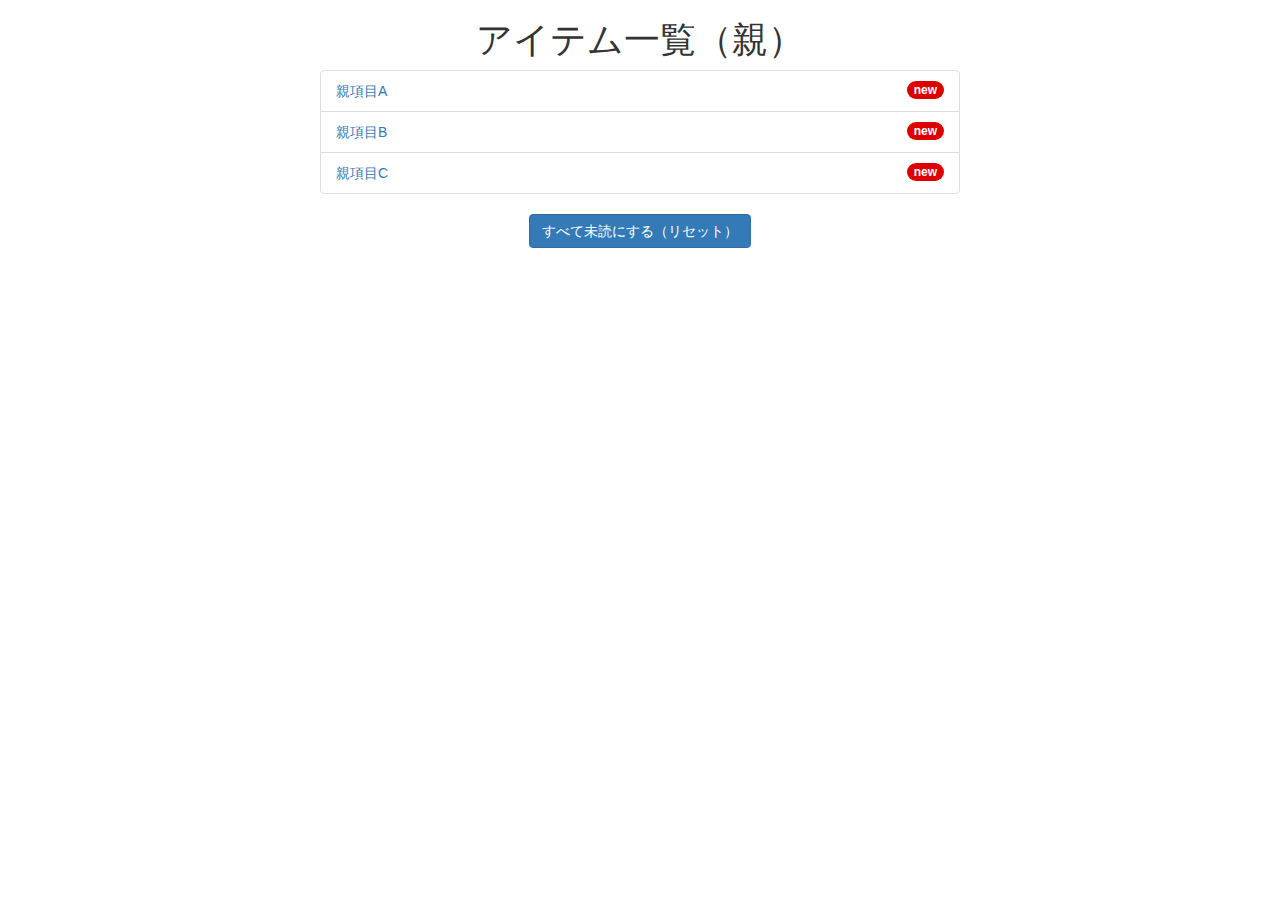
<file: index.html>
<!DOCTYPE html>
<head>
    <meta charset="UTF-8">
    <title>Read Mark Sample</title>
    <meta name="viewport" content="width=device-width, initial-scale=1.0, maximum-scale=1.0, user-scalable=no">
    <meta name="format-detection" content="telephone=no">

    <link rel="stylesheet" href="https://maxcdn.bootstrapcdn.com/bootstrap/3.3.5/css/bootstrap.min.css" media="screen">
    <link rel="stylesheet" href="css/style.css" media="screen">
    
    <script src="https://ajax.googleapis.com/ajax/libs/jquery/2.1.4/jquery.min.js"></script>
    <script src="js/storedb.js"></script>
    <script src="js/my_reads.js"></script>
    <script>
    $(document).ready(function() {
        // アイテム一覧を更新
        function refreshItemList() {
            var topItems = MyReads.getItemMap();
            var listHtml = '';
            for(var pid in topItems) {
                listHtml += '<li class="list-group-item"><a href="list.html?pid=' + pid + '">親項目' + pid + '</a>';
                if(!MyReads.isTopItemRead(pid)) {
                    listHtml += '<span class="badge new-mark">new</span>';
                }
                listHtml += '</li>';
            }
            $('#item_list').html(listHtml);
        }
        // 初期表示
        refreshItemList();
        // リセットボタン押す処理
        $('#reset').click(function(){
            MyReads.removeAll();
            refreshItemList();
        });
    });
    </script>
</head>
<body>

<header class="text-center">
    <h1>アイテム一覧（親）</h1>
</header>

<div id="content">
    <ul id="item_list" class="list-group">
    </ul>
    <p class="text-center">
        <a id="reset" class="btn btn-primary" href="javascript:void(0);">すべて未読にする（リセット）</a>
    </p>
</div>

</body>
</html>
</file>
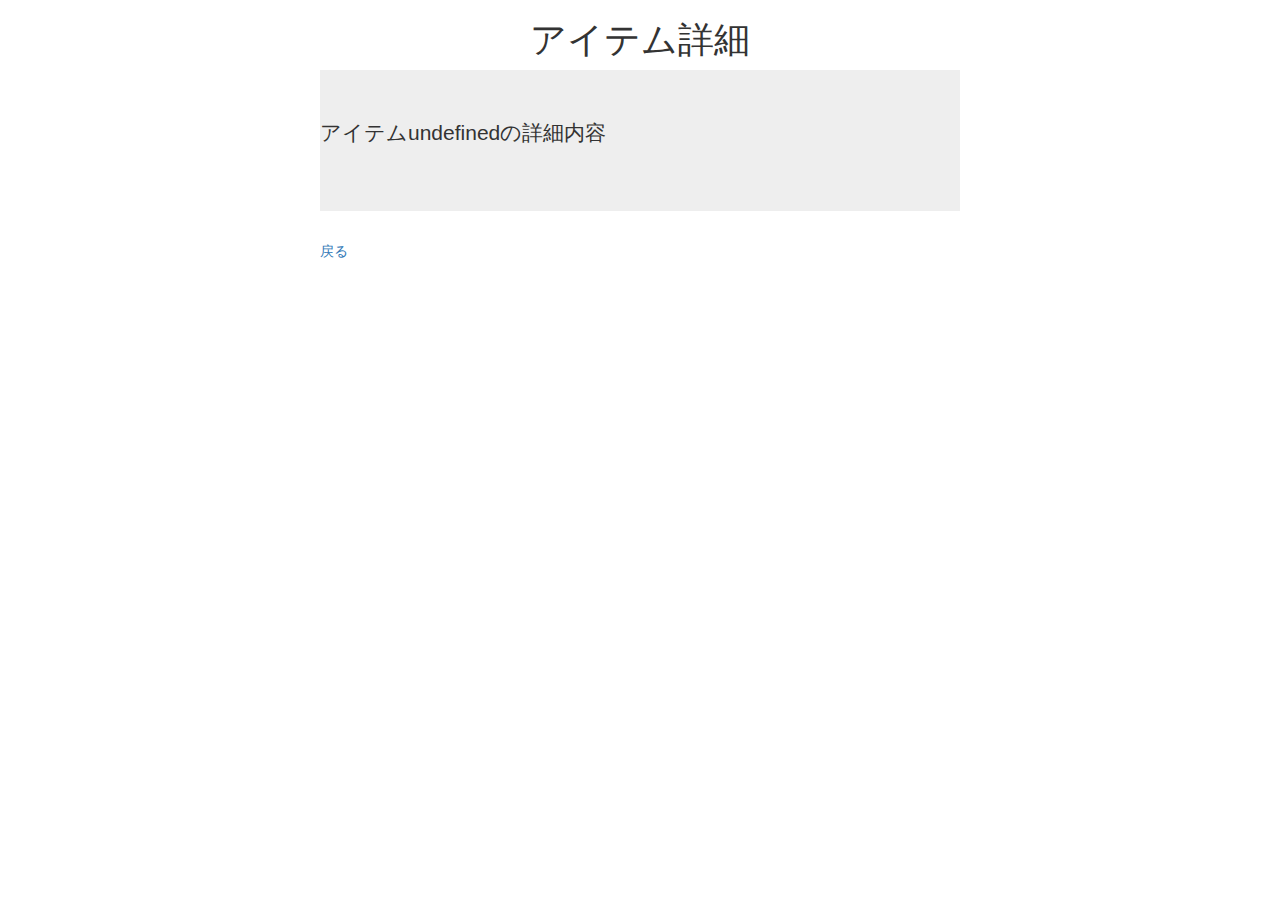
<file: detail.html>
<!DOCTYPE html>
<head>
    <meta charset="UTF-8">
    <title>Read Mark Sample</title>
    <meta name="viewport" content="width=device-width, initial-scale=1.0, maximum-scale=1.0, user-scalable=no">
    <meta name="format-detection" content="telephone=no">

    <link rel="stylesheet" href="https://maxcdn.bootstrapcdn.com/bootstrap/3.3.5/css/bootstrap.min.css" media="screen">
    <link rel="stylesheet" href="css/style.css" media="screen">
    
    <script src="https://ajax.googleapis.com/ajax/libs/jquery/2.1.4/jquery.min.js"></script>
    <script src="js/storedb.js"></script>
    <script src="js/my_reads.js"></script>
    <script>
    $(document).ready(function() {
        var params = MyReads.getUrlParameters();
        MyReads.addItem(params.itemKey);
        $('#item_detail').html('アイテム' + params.itemKey +'の詳細内容');
        $('#back_link').attr('href', 'list.html?pid=' + params.pid);
    });
    </script>
</head>
<body>

<header class="text-center">
    <h1>アイテム詳細</h1>
</header>

<div id="content">
    <div class="jumbotron">
        <p id="item_detail">アイテムA1の詳細内容</p>
    </div>
    <a id="back_link" href="">戻る</a>
</div>

</body>
</html>
</file>
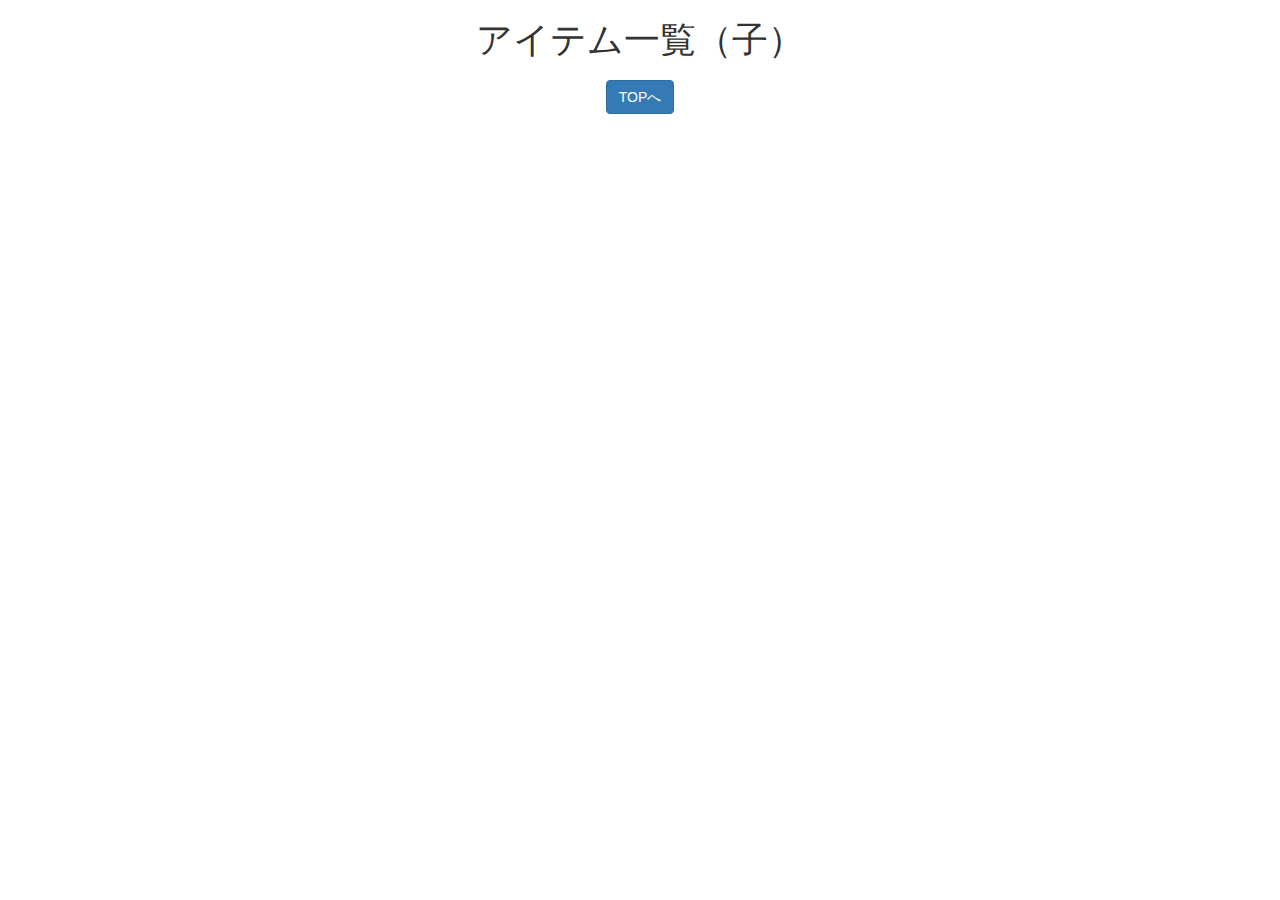
<file: list.html>
<!DOCTYPE html>
<head>
    <meta charset="UTF-8">
    <title>Read Mark Sample</title>
    <meta name="viewport" content="width=device-width, initial-scale=1.0, maximum-scale=1.0, user-scalable=no">
    <meta name="format-detection" content="telephone=no">

    <link rel="stylesheet" href="https://maxcdn.bootstrapcdn.com/bootstrap/3.3.5/css/bootstrap.min.css" media="screen">
    <link rel="stylesheet" href="css/style.css" media="screen">
    
    <script src="https://ajax.googleapis.com/ajax/libs/jquery/2.1.4/jquery.min.js"></script>
    <script src="js/storedb.js"></script>
    <script src="js/my_reads.js"></script>
    <script>
    $(document).ready(function() {
        var params = MyReads.getUrlParameters();
        var pid = params.pid || '0';
        var itemMap = MyReads.getItemMap();
        var itemList = itemMap[pid];
        var listHtml = '';
        for(var i = 0; i < itemList.length; i++) {
            var itemKey = itemList[i];
            listHtml += '<li class="list-group-item"><a href="detail.html?pid=' + pid + '&itemKey=' + itemKey + '">子項目' + itemKey + '</a>';
            if(!MyReads.isItemRead(itemKey)) {
                listHtml += '<span class="badge new-mark">new</span>';
            }
            listHtml += '</li>';
        }
        $('#item_list').html(listHtml);
    });
    </script>
</head>
<body>

<header class="text-center">
    <h1>アイテム一覧（子）</h1>
</header>

<div id="content">
    <ul id="item_list" class="list-group">
    </ul>
    <p class="text-center">
        <a class="btn btn-primary" id="back_link" href="index.html">TOPへ</a>
    </p>
</div>

</body>
</html>
</file>
<file: css/style.css>
@charset "UTF-8";

body {
    width: 640px;
    margin: 0 auto;
}

.new-mark {
    background-color: #D00;
}

.copyright {
    text-align: center;
}
</file>
